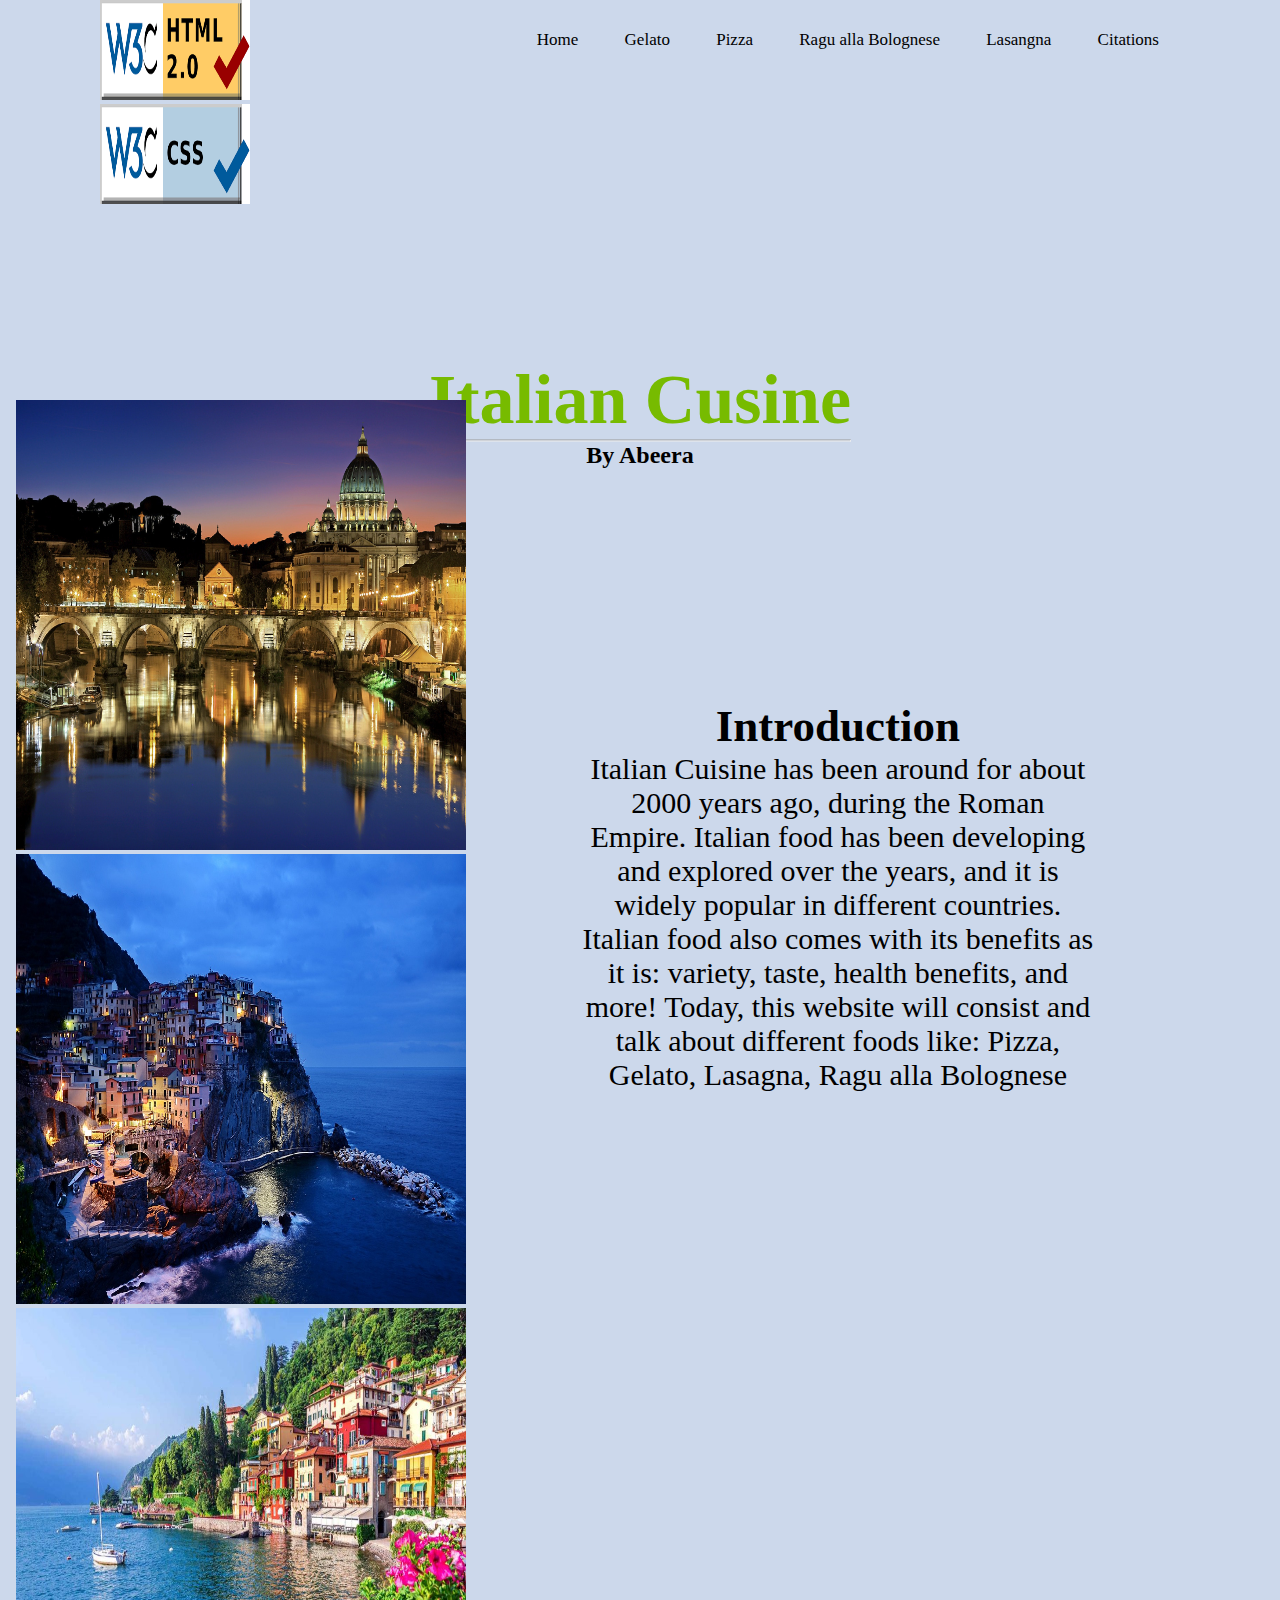
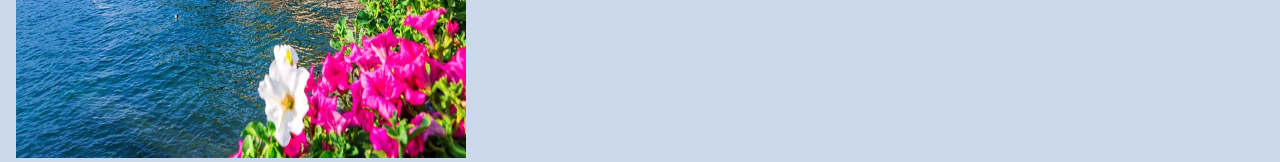
<file: index.html>
<!DOCTYPE html>

<html lang = "en">

<head>
	<meta charset = "UTF-8">
	<title> Italian Cusine</title> <!-- Title of tab -->
	<link rel = "stylesheet" href = "style.css"> <!-- Css Sheet-->
</head>

<body>
	<header>
    <div class = "main">
      <div class = "logo"> </div>
	  <!-- Header Button Links-->
			<ul>
				<li><a class = "active" href = "index.html">Home</a></li>
				<li><a href = "gelato.html">Gelato</a></li>
				<li><a href = "pizza.html">Pizza</a></li>
				<li><a href = "Ragu.html">Ragu alla Bolognese</a></li>
				<li><a href = "lasangna.html">Lasangna</a></li>
				<li><a href = "citations.html">Citations</a></li>
			</ul>
		</div>
    <div class = "title">
      <h1>Italian Cusine</h1> <!-- Title of page -->
	  <hr>
	  <h2>By Abeera</h2>
    </div>
	</header>
	<div class= "move">
		<div class = "text"> <!-- Intro paragraph -->
		<h2> Introduction </h2> 
			<p>Italian Cuisine has been around for about 2000 years ago, during the Roman Empire. 
			Italian food has been developing and explored over the years, and it is widely popular in different countries. 
			Italian food also comes with its benefits as it is: variety, taste, health benefits, and more! 
			Today, this website will consist and talk about different foods like: Pizza, Gelato, Lasagna, Ragu alla Bolognese</p>
		</div>
	</div>
	<!-- Pictures of Italy -->
	<div class = "move2">
		<img src = "image/background.jpg.jpg" alt = "italy">
		<img src = "image/italy1.jpg" alt = "italy">
		<img src = "image/italy.jpg" alt = "italy">
	</div>
	
<!-- CSS validator and HTML validator-->
<div class = "validater">
	<a href = "https://validator.w3.org/nu/?doc=https%3A%2F%2Fshoaibabeera.github.io%2Fhome%2F"><img class = "img11" src = "image/html.png" alt = "html"/></a>
	<a href = "https://jigsaw.w3.org/css-validator/validator?uri=https%3A%2F%2Fshoaibabeera.github.io%2Fhome%2F&profile=css3svg&usermedium=all&warning=1&vextwarning=&lang=en"><img class = "img10" src = "image/css.png" alt = "css"/></a>
</div>
</body>
</html>
</file>
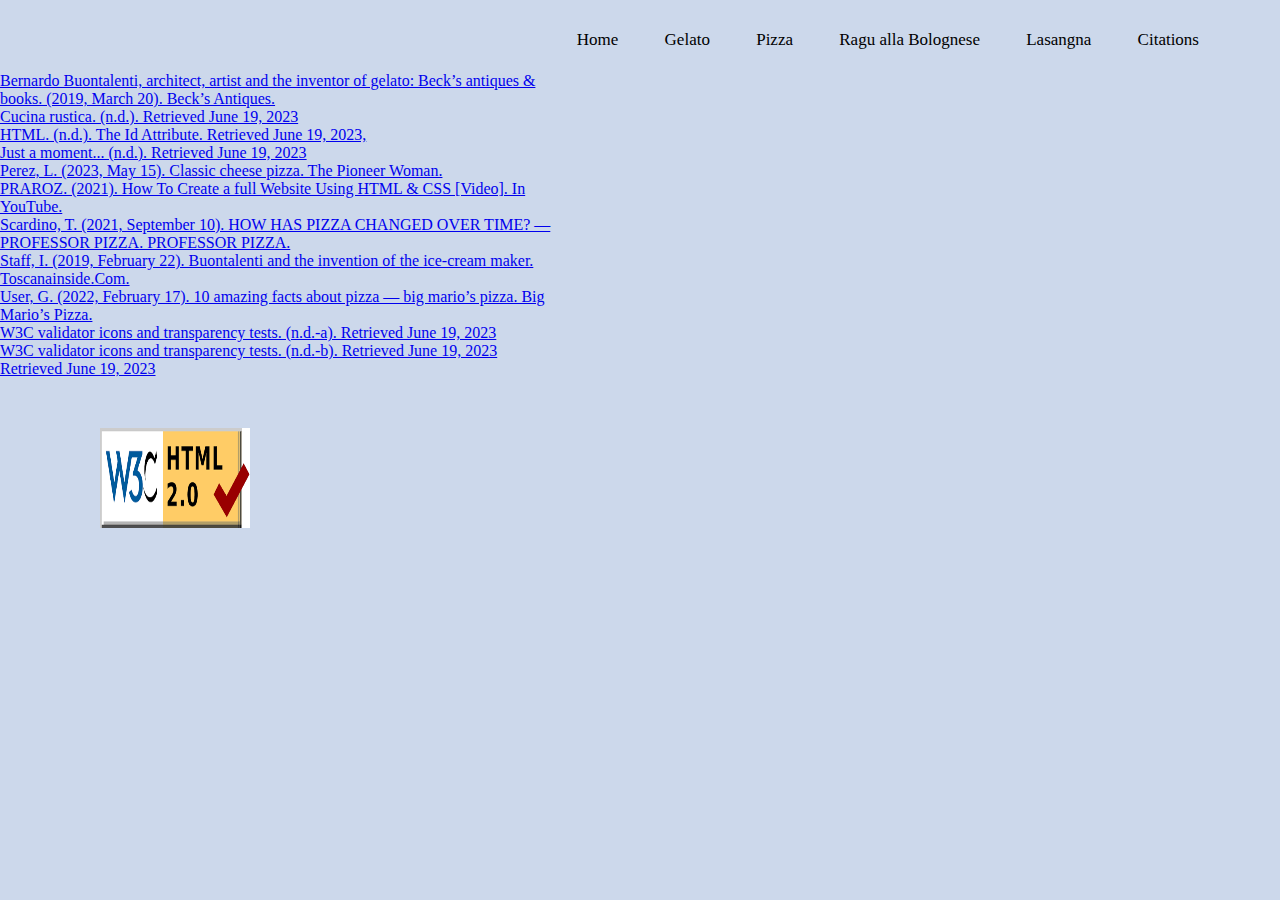
<file: citations.html>
<!DOCTYPE html>
<!-- Citations page -->
<html lang = "en">

<head>
	<meta charset = "UTF-8">
	<title> Gelato </title> <!-- Title -->
	<link rel = "stylesheet" href = "style.css"> <!-- CSS sheet -->
</head>


<body>
	<header> <!-- Headings -->
	<ul>
		<li><a class = "active" href = "index.html">Home</a></li>
		<li><a href = "gelato.html">Gelato</a></li>
		<li><a href = "pizza.html">Pizza</a></li>
		<li><a href = "Ragu.html">Ragu alla Bolognese</a></li>
		<li><a href = "lasangna.html">Lasangna</a></li>
		<li><a href = "citations.html">Citations</a></li>
	</ul>
	
	
<!-- Citations in APA7 format-->
<br>
<br>
<br>
<br>
<a href = "http://becksantiques.com/product/bernardo-buontalenti-architect-artist-and-the-inventor-of-gelato/.">Bernardo Buontalenti, architect, artist and the inventor of gelato: Beck’s antiques & books. (2019, March 20). Beck’s Antiques. </a>
<br>
<a href = "https://www.cucinarustica.co.uk/post/the-history-of-italian-food">Cucina rustica. (n.d.). Retrieved June 19, 2023</a>
<br>
<a href = " https://www.w3schools.com/html/html_id.asp">HTML. (n.d.). The Id Attribute. Retrieved June 19, 2023,</a>
<br>
<a href = " https://www.pexels.com/search/rome/"> Just a moment... (n.d.). Retrieved June 19, 2023 </a>
<br>
<a href = "https://www.thepioneerwoman.com/food-cooking/recipes/a36080074/classic-cheese-pizza/"> Perez, L. (2023, May 15). Classic cheese pizza. The Pioneer Woman. </a>
<br>
<a href = 'https://www.youtube.com/watch?v=M5JJxdrCvJQ'>PRAROZ. (2021). How To Create a full Website Using HTML & CSS [Video]. In YouTube. </a>
<br>
<a href = "https://www.professor.pizza/pizza-post/how-has-pizza-changed-over-time">Scardino, T. (2021, September 10). HOW HAS PIZZA CHANGED OVER TIME? — PROFESSOR PIZZA. PROFESSOR PIZZA.</a>
<br>
<a href = "https://www.toscanainside.com/hidden-treasures/post/buontalenti-and-the-invention-of-the-ice-cream-maker/">Staff, I. (2019, February 22). Buontalenti and the invention of the ice-cream maker. Toscanainside.Com. </a>
<br>
<a href = "https://bigmariosnewyorkpizza.com/blog/interesting-facts-about-pizza">User, G. (2022, February 17). 10 amazing facts about pizza — big mario’s pizza. Big Mario’s Pizza. </a>
<br>
<a href = " http://www.w3.org/2000/09/vsimg/transparency-test.html">W3C validator icons and transparency tests. (n.d.-a). Retrieved June 19, 2023</a>
<br>
<a href = " https://www.w3.org/2000/09/vsimg/transparency-test.html">W3C validator icons and transparency tests. (n.d.-b). Retrieved June 19, 2023</a>
<br>
<a href = "https://www.google.com/url?sa=t&rct=j&q=&esrc=s&source=web&cd=&cad=rja&uact=8&ved=2ahUKEwiRxqzn_8z_AhWnAzQIHfKPAlwQFnoECBAQAQ&url=https%3A%2F%2Fwww.foodnetwork.com%2Fhow-to%2Fpackages%2Ffood-network-essentials%2Fgelato-vs-ice-cream-whats-the-difference&usg=AOvVaw0hMyFPktnqu19Xo5oH9EP9&opi=89978449">Retrieved June 19, 2023</a>

<!-- CSS validator and HTML validator-->

<div class = "validater">
	<a href = "https://validator.w3.org/nu/?doc=https%3A%2F%2Fshoaibabeera.github.io%2Fhome%2F"><img class = "img13" src = "image/html.png" alt = "html"/></a>
</div>


</header>
</body>
</html>
</file>
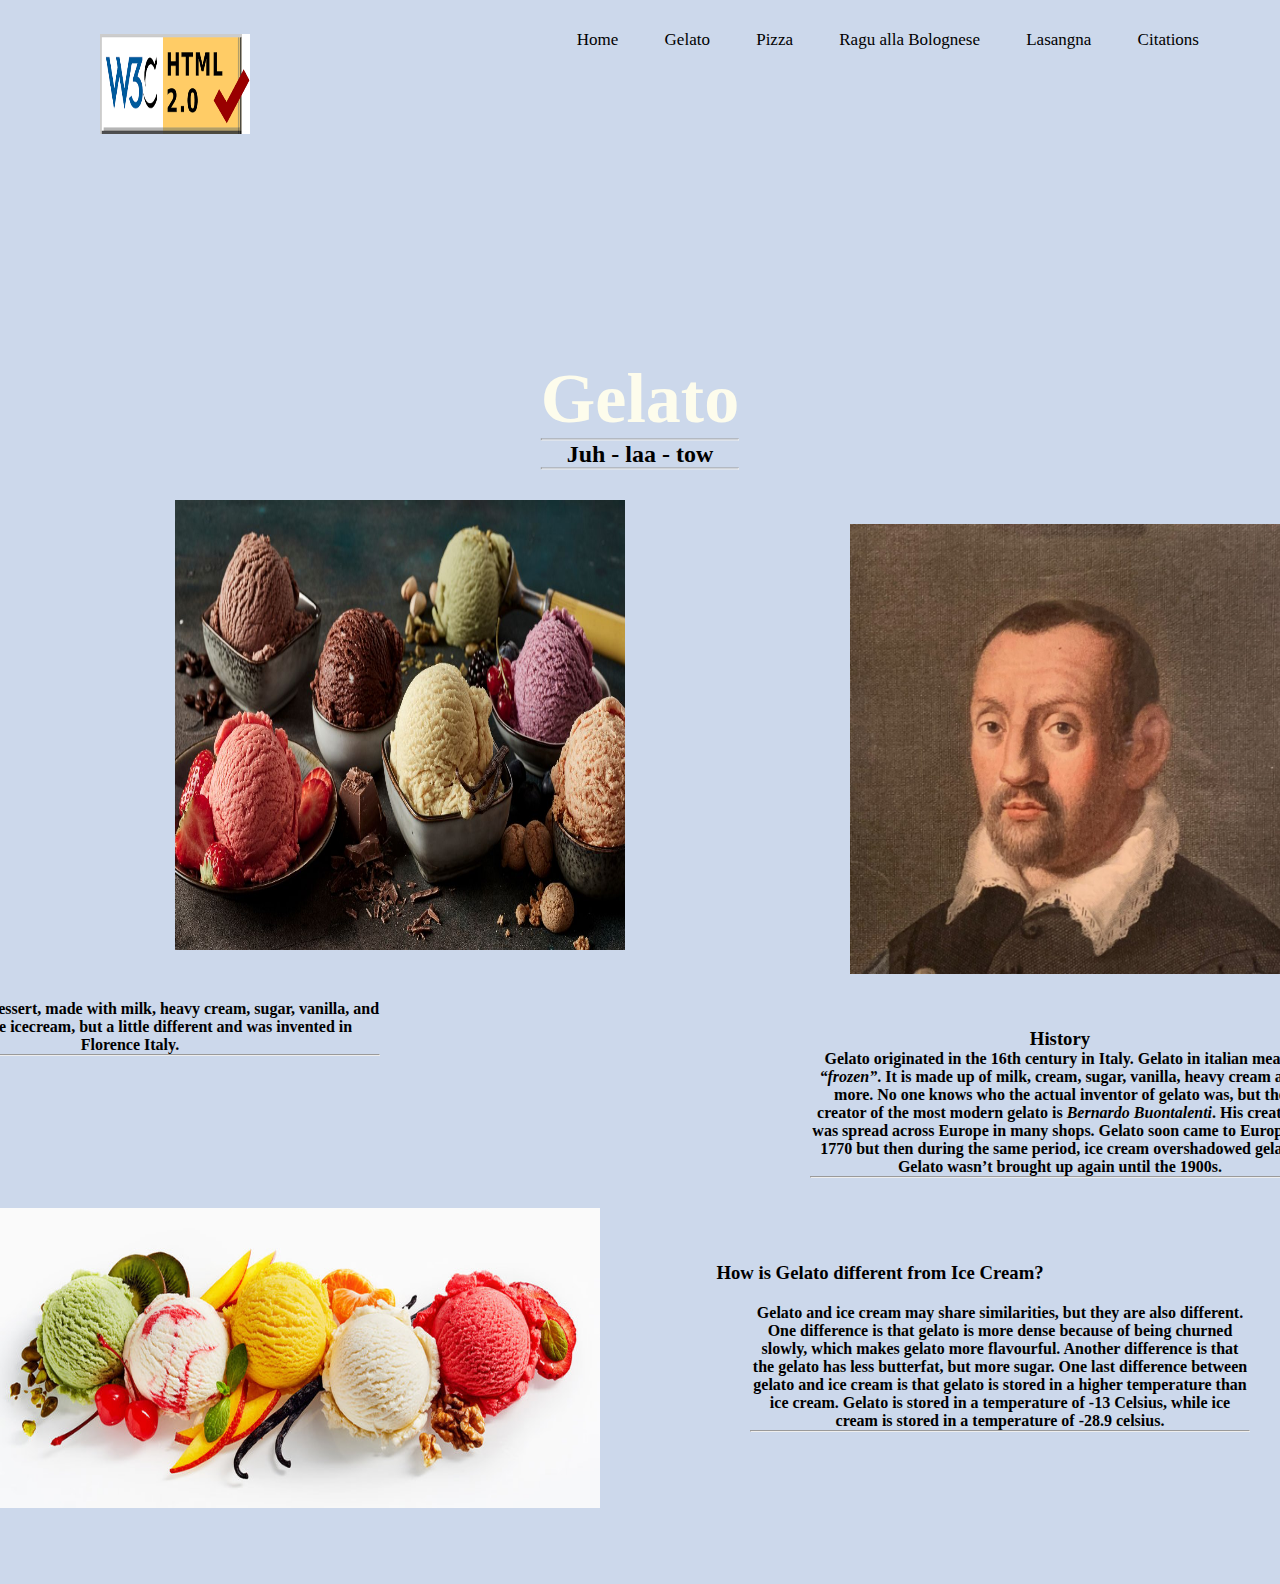
<file: gelato.html>
<!DOCTYPE html>
<!-- Gelato page -->
<html lang = "en">

<head>
	<meta charset = "UTF-8">
	<title> Gelato </title> <!-- Title -->
	<link rel = "stylesheet" href = "style.css"> <!-- CSS sheet -->
</head>


<body>
	<header> <!-- Headings -->
	<ul>
		<li><a class = "active" href = "index.html">Home</a></li>
		<li><a href = "gelato.html">Gelato</a></li>
		<li><a href = "pizza.html">Pizza</a></li>
		<li><a href = "Ragu.html">Ragu alla Bolognese</a></li>
		<li><a href = "lasangna.html">Lasangna</a></li>
		<li><a href = "citations.html">Citations</a></li>
	</ul>

<!-- Title -->
	<div class = "title1">
      <h1>Gelato</h1>
	  <hr>
	  <h2>Juh - laa - tow</h2> <!-- pronouciation -->
	  <hr>
    </div>

<!-- Images and text-->
	</header>
	<img class = "gelato1" src = "image/gelato.jpg" alt = "gelato"/> <!-- Image -->
	<div class = "text2">
		<h4><b>Gelato is a cold dessert, made with milk, heavy cream, sugar, vanilla, and more. It is like icecream, but a little different and was invented in Florence Italy.</b></h4>
		<hr> <!-- Text -->
	</div>
	
	<!-- Image -->
	<img class = "gelato2" src = "image/gelato2.jpg" alt = "gelato"/>
	<div class = "text3">
		<h3>History</h3>
		<p><b>Gelato originated in the 16th century in Italy. Gelato in italian means <i>“frozen”</i>. It is made up of milk, cream, sugar, vanilla, heavy cream and more. No one knows who the actual inventor of gelato was, but the creator of the most modern gelato is <i>Bernardo Buontalenti</i>. His creation was spread across Europe in many shops. Gelato soon came to Europe in 1770 but then during the same period, ice cream overshadowed gelato. Gelato wasn’t brought up again until the 1900s. </b></p>
		<hr> <!-- text-->
	</div>
		<img class = "gelato3" src = "image/gelato3.jpg" alt = "gelato"/> <!-- image -->
	<div class = "text4">	
		<h3><b>How is Gelato different from Ice Cream? </b></h3>
	</div>
<div class = "text5">
	<h4>Gelato and ice cream may share similarities, but they are also different. One difference is that gelato is more dense because of being churned slowly, which makes gelato more flavourful. Another difference is that the gelato has less butterfat, but more sugar. One last difference between gelato and ice cream is that gelato is stored in a higher temperature than ice cream.  Gelato is stored in a temperature of -13 Celsius, while ice cream is stored in a temperature of -28.9 celsius.</h4>
	<hr> <!-- text -->
</div>

<!-- CSS validator and HTML validator-->
<div class = "validater">
	<a href = "https://validator.w3.org/nu/?doc=https%3A%2F%2Fshoaibabeera.github.io%2Fhome%2F"><img class = "img9" src = "image/html.png" alt = "html"/></a>
</div>


</body>
</html>
</file>
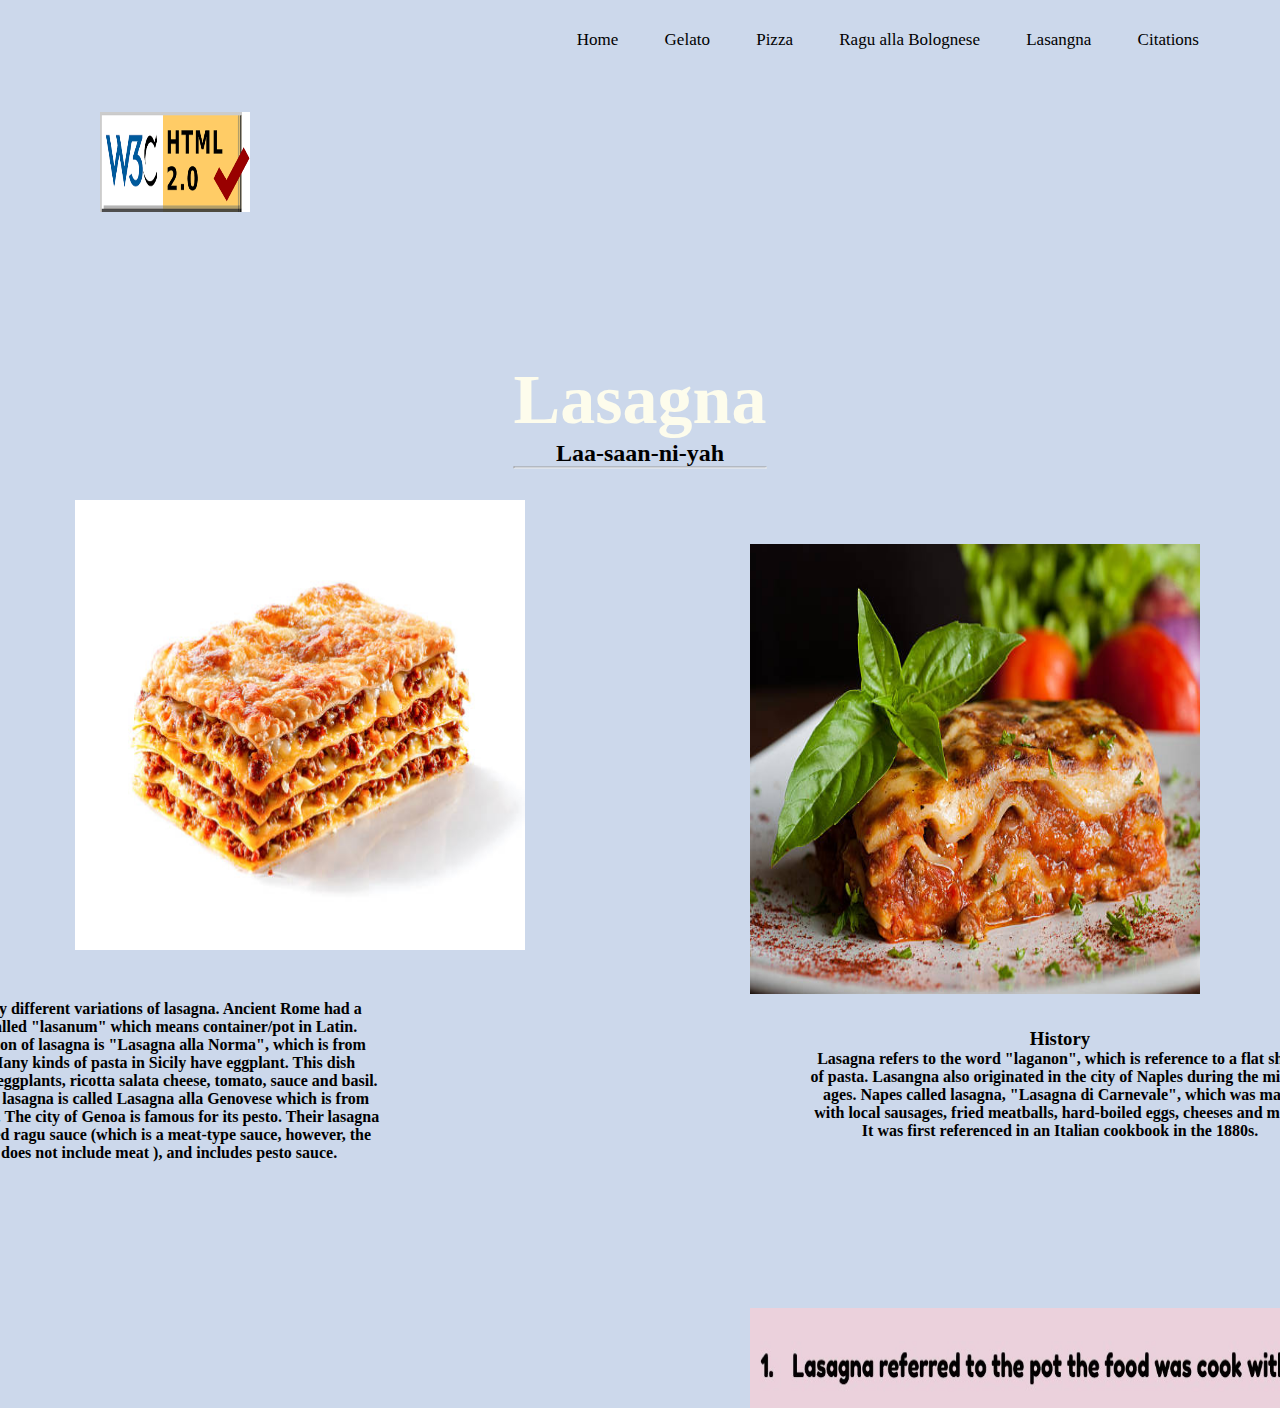
<file: lasangna.html>
<!DOCTYPE html>

<html lang = "en">

<head>
	<meta charset = "UTF-8">
	<title> Lasagna </title>
	<link rel = "stylesheet" href = "style.css">
</head>
<body>
	<header> <!-- Headings -->
	<ul>
		<li><a class = "active" href = "index.html">Home</a></li>
		<li><a href = "gelato.html">Gelato</a></li>
		<li><a href = "pizza.html">Pizza</a></li>
		<li><a href = "Ragu.html">Ragu alla Bolognese</a></li>
		<li><a href = "lasangna.html">Lasangna</a></li>
		<li><a href = "citations.html">Citations</a></li>
	</ul>
	<div class = "title1">
      <h1>Lasagna</h1>
	  <h2>Laa-saan-ni-yah</h2>
	  <hr>
    </div>
	</header>
	<img class = "pizza1" src = "image/lasagna1.jpg" alt = "lasagna">
		<p class = "text2" ><b>There are many different variations of lasagna. Ancient Rome had a similar dish called "lasanum" which means container/pot in Latin. Another variation of lasagna is "Lasagna alla Norma", which is from Sicily, Italy. Many kinds of pasta in Sicily have eggplant. This dish includes roasted eggplants, ricotta salata cheese, tomato, sauce and basil. Another type of lasagna is called Lasagna alla Genovese which is from the city of Genoa. The city of Genoa is famous for its pesto. Their lasagna has a sauce called ragu sauce (which is a meat-type sauce, however, the actual dish does not include meat ), and includes pesto sauce. </b></p>	
		<img class = "pizza2" src = "image/lasa.jpg" alt = "lasagna">
	<div class = "text3">
		<h3>History</h3>
		<p><b>Lasagna refers to the word "laganon", which is reference to a flat sheet of pasta. 
		Lasangna also originated in the city of Naples during the middle ages. Napes called lasagna, "Lasagna di Carnevale", 
		which was made with local sausages, fried meatballs, hard-boiled eggs, cheeses and more. It was first referenced in an Italian cookbook in the 1880s.</b></p>
	</div>

<img class = "facttwo" src = "image/factone1.jpg" alt = "Fact">


<!-- CSS validator and HTML validator-->

<div class = "validater">
	<a href = "https://validator.w3.org/nu/?doc=https%3A%2F%2Fshoaibabeera.github.io%2Fhome%2F"><img class = "img12" src = "image/html.png" alt = "html"/></a>
</div>

</body>
</html>
</file>
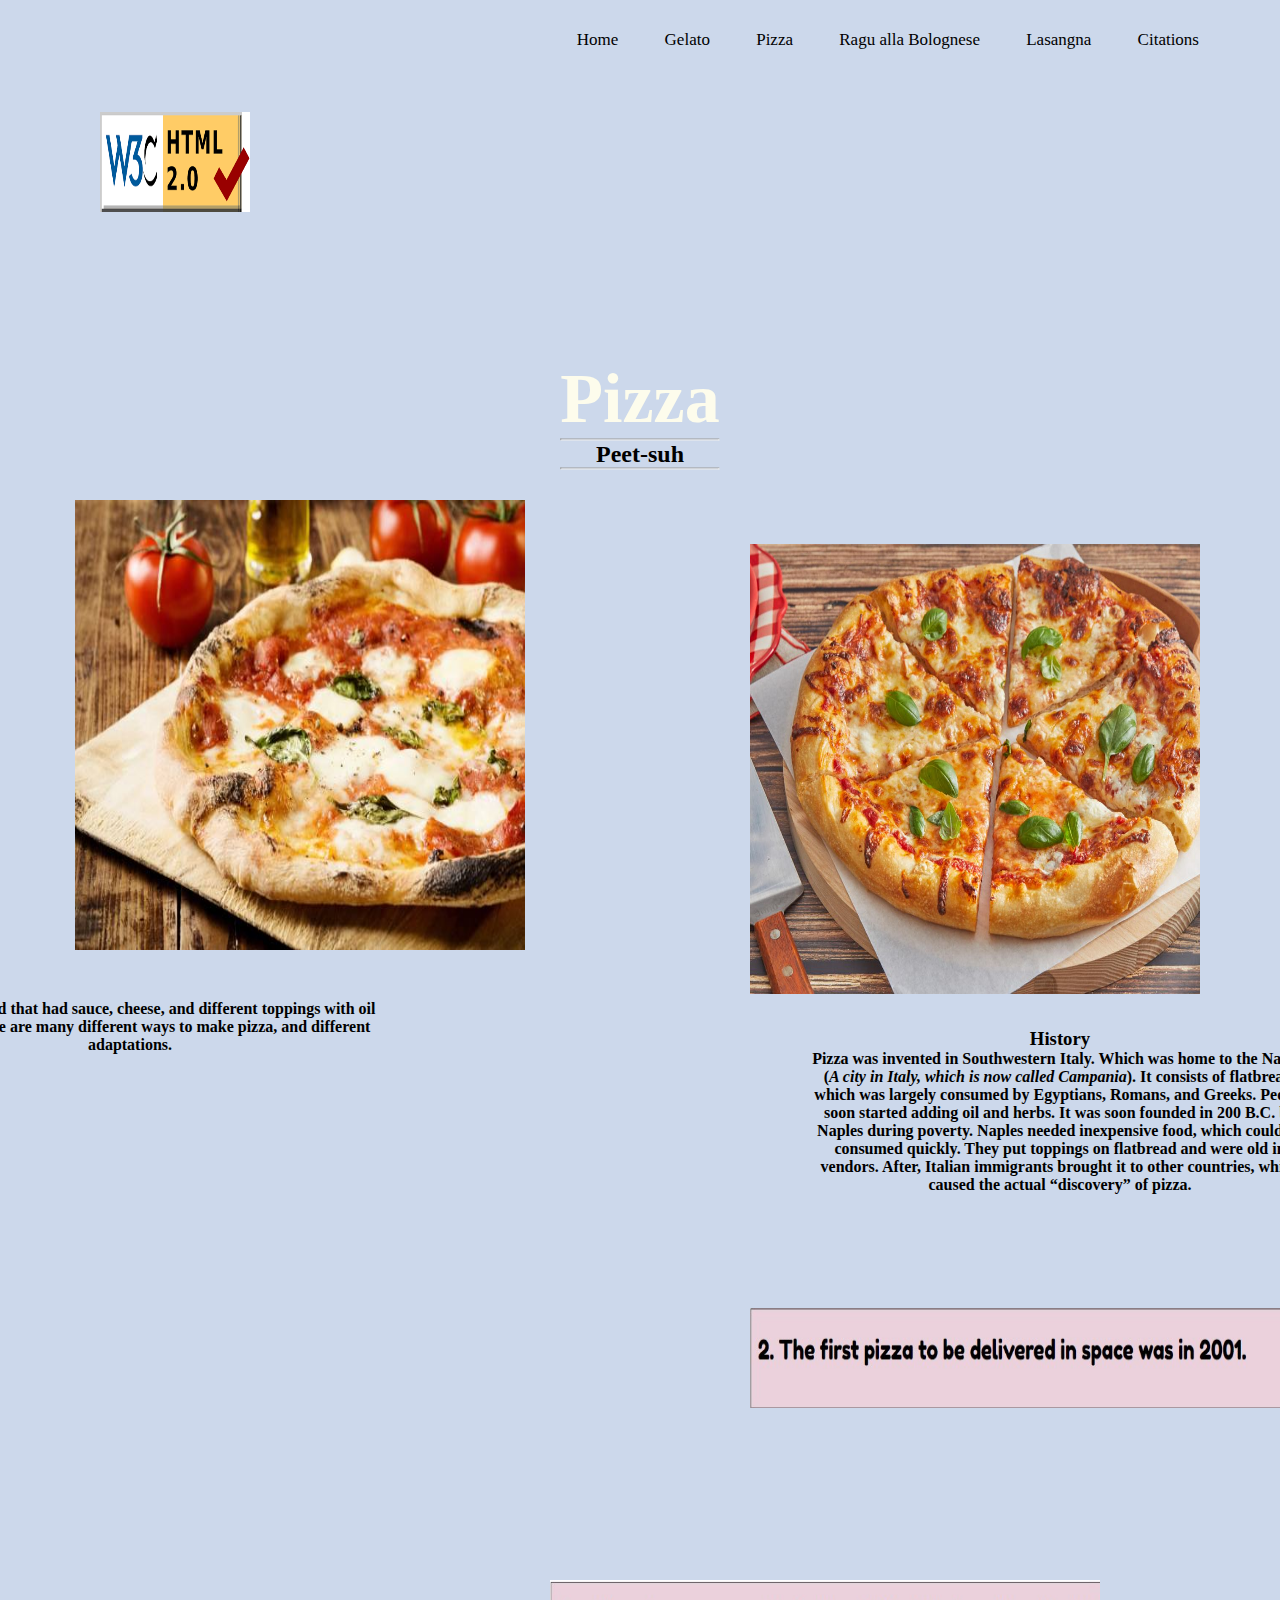
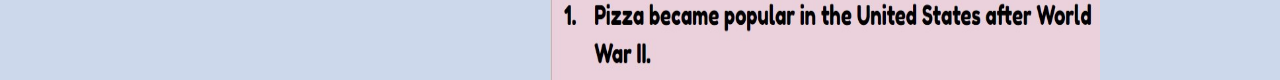
<file: pizza.html>
<!-- Pizza Page -->

<!DOCTYPE html>
<html lang = "en">

<head>
	<meta charset = "UTF-8">
	<title> Pizza </title> <!-- Title -->
	<link rel = "stylesheet" href = "style.css"/> <!-- CSS sheet -->
</head>
<body>
	<header> <!-- Headings -->
	<ul>
		<li><a class = "active" href = "index.html">Home</a></li>
		<li><a href = "gelato.html">Gelato</a></li>
		<li><a href = "pizza.html">Pizza</a></li>
		<li><a href = "Ragu.html">Ragu alla Bolognese</a></li>
		<li><a href = "lasangna.html">Lasangna</a></li>
		<li><a href = "citations.html">Citations</a></li>
	</ul>
	
	<div class = "title1">
      <h1>Pizza</h1> <!-- Title of page -->
	  <hr>
	  <h2>Peet-suh</h2> <!-- pronouciation -->
	  <hr>
    </div>
	</header>
	
<!-- Images and text -->
	<img class = "pizza1" src = "image/pizza1.jpg" alt = "pizza"/>
	 <div class = "text2" >
		<p><b>Pizza is flat bread that had sauce, cheese, and different toppings with oil and herbs. There are many different ways to make pizza, and different adaptations.</b></p>
	</div>
<img class = "pizza2" src = "image/pizza2.jpg" alt = "pizza">
	<div class = "text3">
		<h3>History</h3>
		<p><b>Pizza was invented in Southwestern Italy. Which was home to the Naples
(<i>A city in Italy, which is now called Campania</i>). It consists of flatbread, which was largely consumed by Egyptians, Romans, and Greeks. People soon started adding oil and herbs. It was soon founded in 200 B.C. by Naples during poverty. Naples needed inexpensive food, which could be consumed quickly. They put toppings on flatbread and were old in vendors. 
After, Italian immigrants brought it to other countries, which caused the actual “discovery” of pizza.
</b></p>
	</div>

<!-- facts -->

<img class = "factone" src = "image/factone.jpg" alt = "Fact">
<img class = "facttwo" src = "image/facttwo.jpg" alt = "Fact">

<!-- CSS validator and HTML validator-->

<div class = "validater">
	<a href = "https://validator.w3.org/nu/?doc=https%3A%2F%2Fshoaibabeera.github.io%2Fhome%2F"><img class = "img12" src = "image/html.png" alt = "html"/></a>
</div>

</body>
</html>
</file>
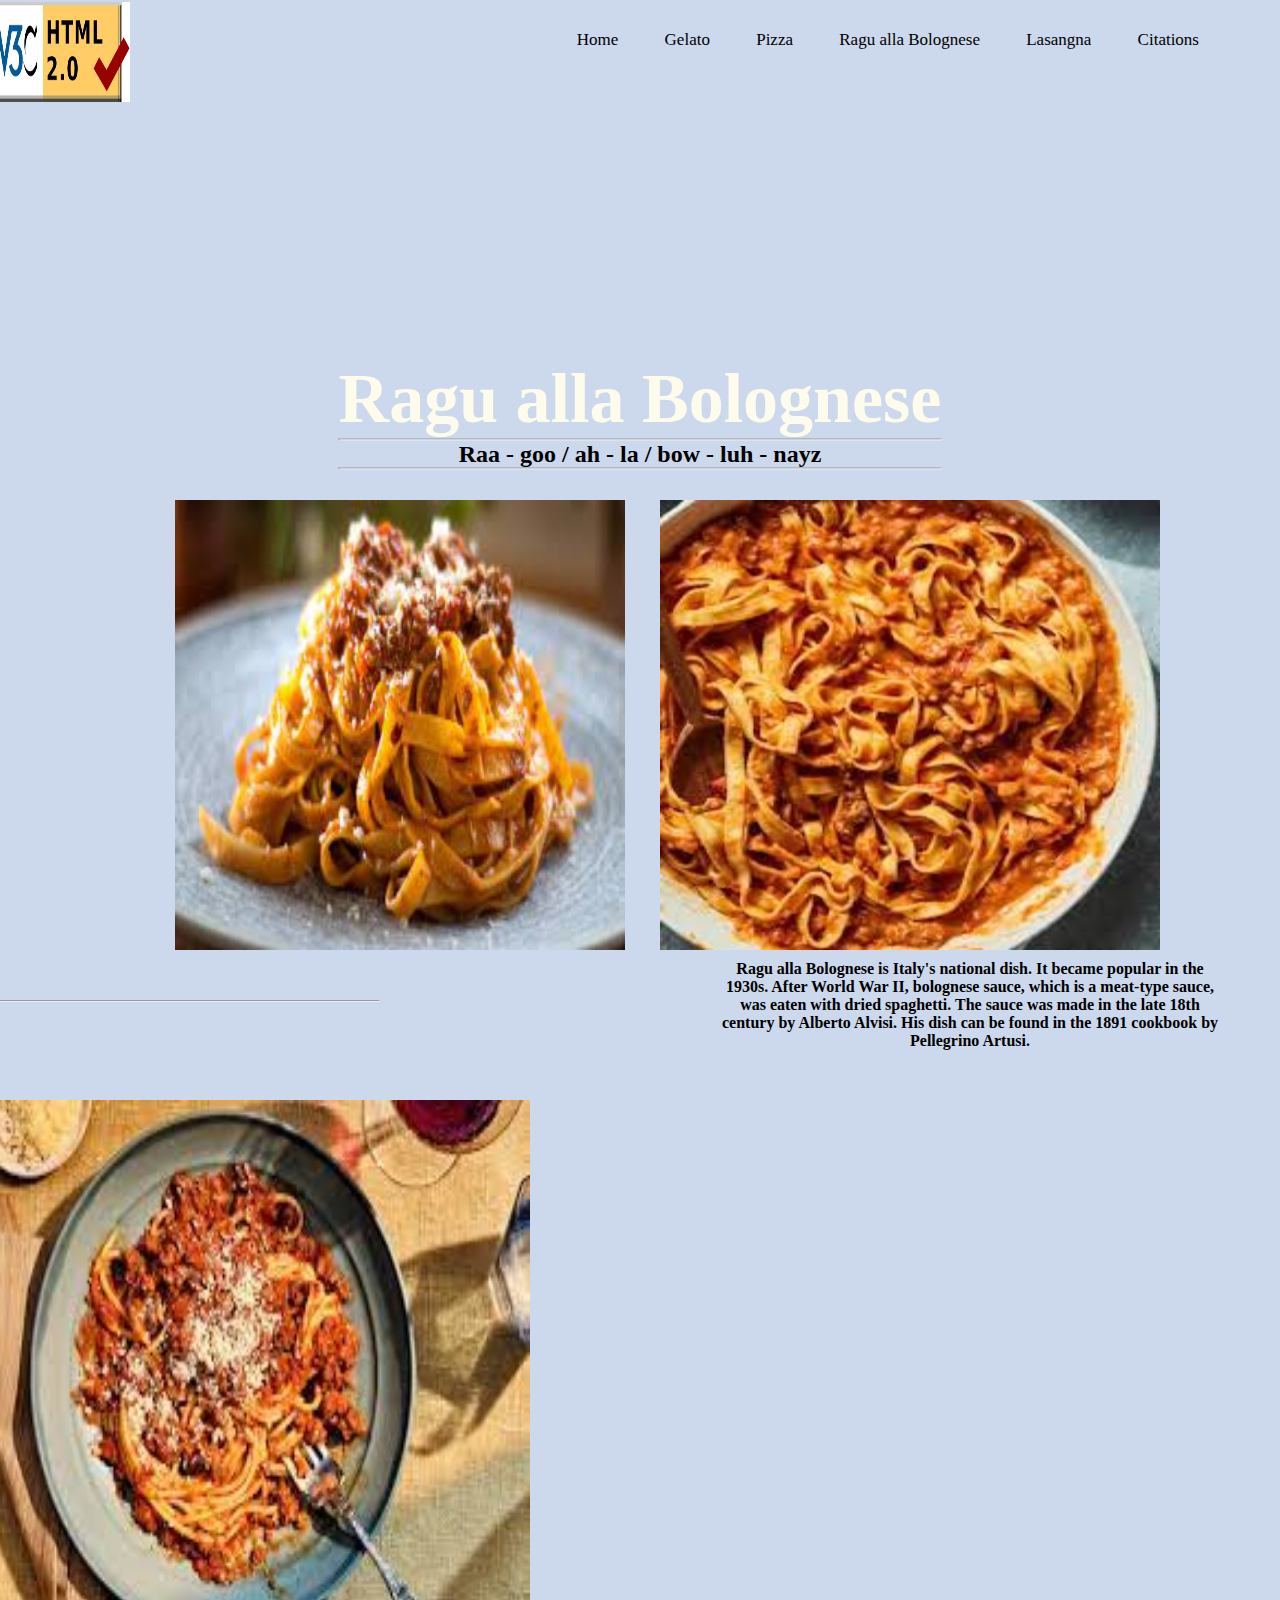
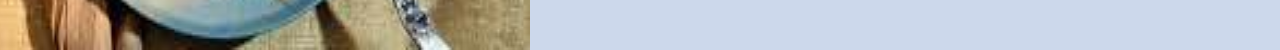
<file: Ragu.html>
<!-- Ragu Alla Bolognese-->

<!DOCTYPE html>
<html lang = "en">
<head>
	<meta charset = "UTF-8">
	<title> Ragu alla Bolognese </title> <!-- Title -->
	<link rel = "stylesheet" href = "style.css"> <!-- CSS Sheet -->
</head>
<body>
	<header> <!-- Headings -->
	<ul>
		<li><a class = "active" href = "index.html">Home</a></li>
		<li><a href = "gelato.html">Gelato</a></li>
		<li><a href = "pizza.html">Pizza</a></li>
		<li><a href = "Ragu.html">Ragu alla Bolognese</a></li>
		<li><a href = "lasangna.html">Lasangna</a></li>
		<li><a href = "citations.html">Citations</a></li>
	</ul>
	
	<div class = "title1">
      <h1>Ragu alla Bolognese</h1> <!-- Title of page -->
	  <hr>
	  <h2>Raa - goo / ah - la / bow - luh - nayz </h2> <!-- pronouciation -->
	  <hr>
	 </div>
	</header>
	
<!-- Images and text -->
	<img class = "gelato1" src = "image/bolognese2.jpg" alt = "bolognese">
	 <div class = "text2" >
		<hr>
	<img class = "bolognese2" src = "image/bolognese1.jpg" alt = "bolognese">
	<div class = "text7">
		<p><b>Ragu alla Bolognese is Italy's national dish. It became popular in the 1930s. After World War II, bolognese sauce, which is a meat-type sauce, was eaten with dried spaghetti. The sauce was made in the late 18th century by Alberto Alvisi. His dish can be found in the 1891 cookbook by Pellegrino Artusi.</b></p>
	</div>
	<div>
		<img class = "balognese1" src = "image/bolognese.jpg" alt = "bolognese">
	</div>
<!-- CSS validator and HTML validator-->

<div class = "validater">
	<a href = "https://validator.w3.org/nu/?doc=https%3A%2F%2Fshoaibabeera.github.io%2Fhome%2F"><img class = "img12" src = "image/html.png" alt = "html"/></a>
</div>


</body>
</html>
</file>
<file: style.css>
/* Home page  Title and Picture*/

*{
	margin: 0px;
	padding: 0px;
	font-family: Century;
}

/** Heading Buttons to go from page to page **/
ul{
	float: right;
	list-style-type: none;   
	margin-top: 30px;
	min-height: 400px;
	margin-right: 60px;
	font-size: 17px;
}

ul li{
	display: inline-block;
}

ul li a{
  text-decoration: none;
  color: #000;
  padding: 5px 20px;
  border: 1px solid transparent;
}

/** Hovering part from header buttons**/
ul li a:hover{
  background-color: #10b7;
  color: #000;
}


ul li.active a{
  background-color: #fff;
  color: #000;
}

.main{
  max-width: 1200px;
  margin: auto;
}
body{
	background-color: #CCD8EB;
}

h1{
	font-size: 30px;   /** Titles font size **/
}

.title{ /** Homepage title**/
  position: absolute;
  top: 46%;
  left: 50%;
  transform: translate(-50%, -50%);   
}

.title h1{
  color: #7b0;
  font-size: 70px;
}


h2{
	text-align: center
}

.move{
	position: relative;
	top: 500px;
	left: 530px;
	right: 8px
}

.text{  /** Text of homepage **/
	height: 100px;
	width: 700px;
	text-align: center;
	position: relative;
	top: 200px;
	left: 50px;
	font-size: 30px
	
}
img{   /** image sizing of homepage **/
	height: 450px;
	width: 450px;
	text-align: center;
}

.move2{           /** image #2**/
  position: absolute;
  bottom: 400px;
  left: 16px;
  height: 100px;
  width: 100px
}

.validater{  /**validater**/
	position: relative;
	right: -100px;
	top:-100px;
	height: 50px;
	width: 80px
	
}

.img9{
	height: 100px;
	width: 150px;
	position: absolute;
	top: -1400px
}

.img10{  /** html validater**/
	height: 100px;
	width: 150px
}

.img11{  /** html validater**/
	height: 100px;
	width: 150px
}

.img12{  /** html validater**/
	height: 100px;
	width: 150px;
	position: relative;
	top: -900px
}

.img13{ /**html validater**/

	height: 100px;
	width: 150px;
	position: absolute;
	bottom: -200px
}


/**Pizza Homepage**/

*{
	padding: 0;
	margin: 0;
}

body{
	background-color: #CCD8EB;
	font-family: sans-serif;
}

h1{
	font-size: 30px;
	text-align: center;
	right: 200px
}

.title1{
  position: absolute;
  top: 46%;
  left: 50%;
  transform: translate(-50%, -50%);
}

.title1 h1{
  color: #FDFCEC;
  font-size: 70px;
}

.pizza1{
	height: 450px;
	width: 450px;
	position: relative;
	top: 500px;
	left: 75px;
	right: 10px
}

.text2{
	height: 100px;
	width: 500px;
	text-align: center;
	position: absolute;
	top: 1000px;
	right: 900px;
	font: 20px
}

.pizza2{
	height: 450px;
	width: 450px;
	left: 750px;
	position: relative;
	top: 90px;
	right: 10px
}

.text3{
	height: 100px;
	width: 500px;
	text-align: center;
	position: relative;
	bottom: -120px;
	left: 810px;
	font: 20px
}
	

table, tr, th {
  border: 1px solid black;
}
	 

.factone{ /** fun fact for pizza **/
	height: 100px;
	width: 550px;
	position: absolute;
	bottom: -780px;
	left: 550px
}

.facttwo{ /** Fun fact for pizza **/
	height: 100px;
	width: 550px;
	position: relative;
	bottom: -300px;
	left: 750px
}
/** Gelato Page **/

.gelato1{
	height: 450px;
	width: 450px;
	position: relative;
	top: 500px;
	left: 175px;
	right: 90px
}

.gelato2{  /** gelato image **/
	height: 450px;
	width: 450px;
	left: 850px;
	position: relative;
	top: 70px;
	right: 10px
}

.gelato3{   /** Gelato image **/
	text-align: left;
	height:300px;
	width: 600px;
	bottom: -200px;
	position: relative;
}

.text4{ /** Gelato text **/
	text-align: center;
	bottom: 50px;
	position: relative;
	right: -240px
}

.text5{  /** Gelato text **/
	text-align: center;
	bottom: 30px;
	position: relative;
	right: -750px;
	height: 200px;
	width: 500px
}

.text7{   /** Ragu website text**/
	height: 100px;
	width: 500px;
	text-align: center;
	position: absolute;
	top: -40px;
	left: 840px;
	font: 20px
}
	

.balognese1{ /** image **/
	height: 550px;
	width: 600px;
	position: absolute;
	top: 100px;
	left: 50px
}

.bolognese2{  /** image **/
	height: 450px;
	width: 500px;
	position: absolute;
	top: -500px;
	left: 780px
}
</file>
